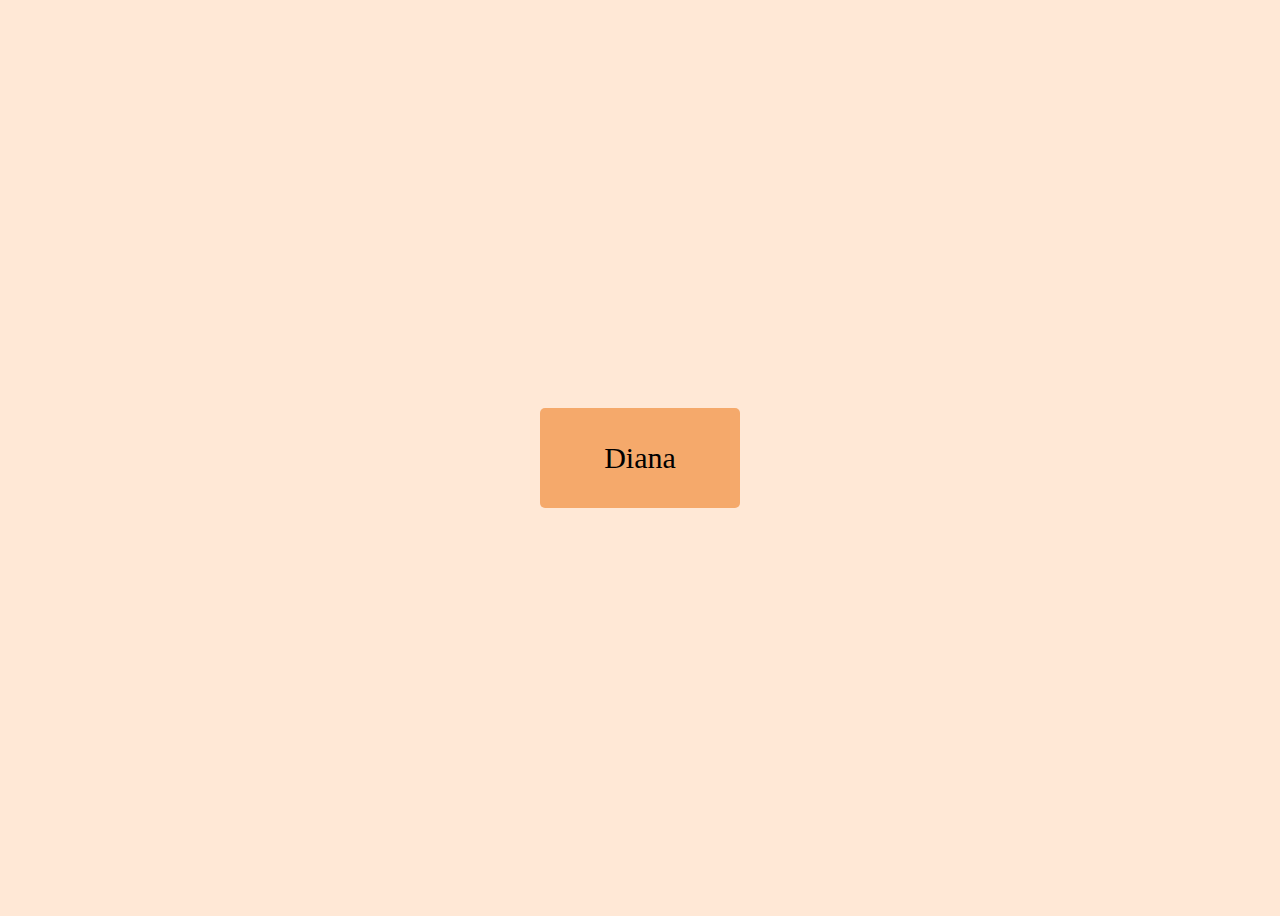
<file: task1/index.html>
<!DOCTYPE html>
<html lang="en">
<head>
    <meta charset="UTF-8">
    <meta http-equiv="X-UA-Compatible" content="IE=edge">
    <meta name="viewport" content="width=device-width, initial-scale=1.0">
    <title>task1</title>
    <style>
        body{
            background-color: #ffe8d6;
            display: flex;
            align-items: center;
            justify-content: center;
            height: 100vh;
        }
        .title{

        }
      #name{
          margin: 0;
            height: 100px;
            width: 200px;
            text-align: center;
            background-color: #f5a96b;
            border-radius: 5px;
            display: flex;
            align-items: center;
            justify-content: center;
            font-size: 30px;
            text-transform: capitalize;

        }
    </style>
</head>
<body>
    <div>        
        <p id="name"></p>
    </div>
 <script src="main.js"></script>
</body>
</html>
</file>
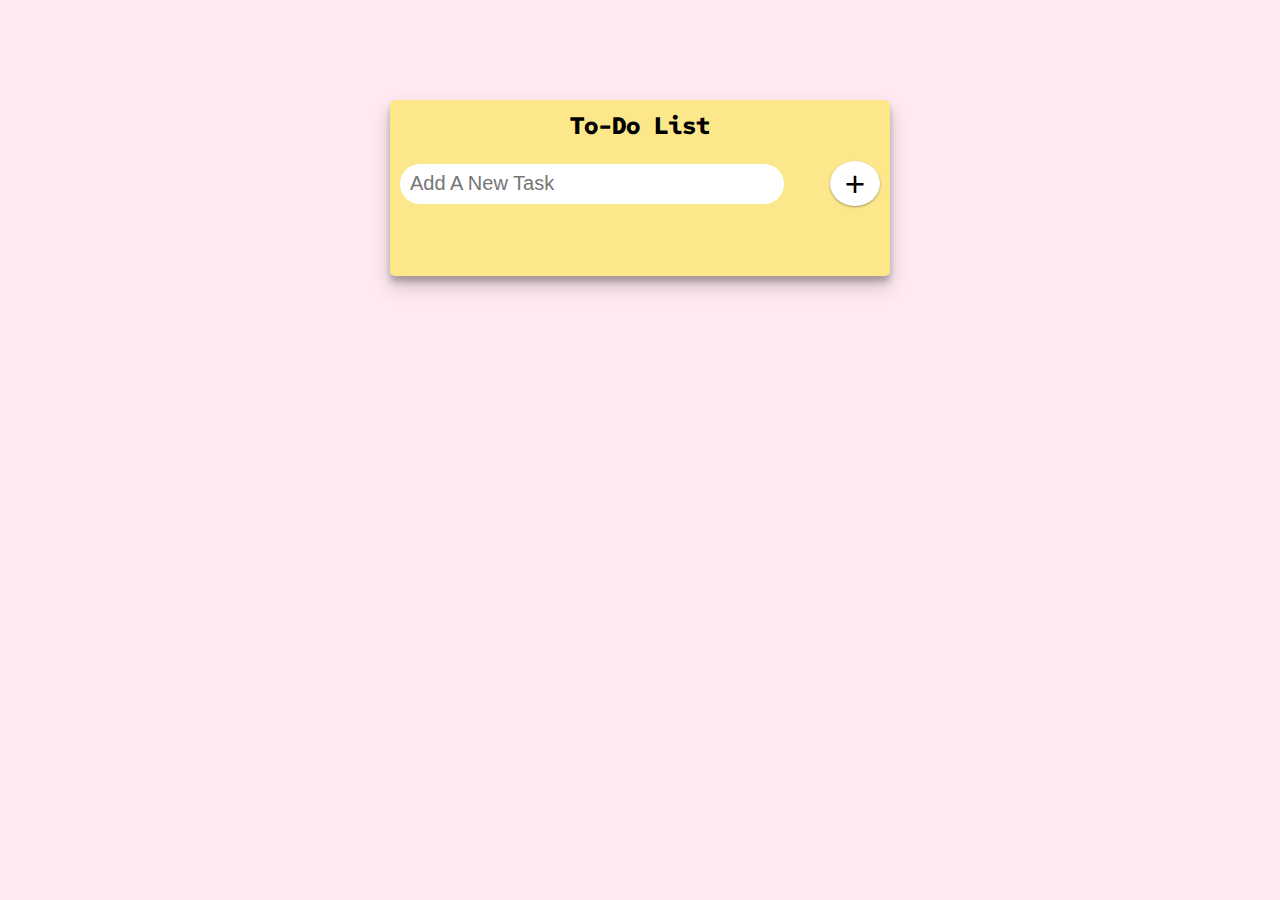
<file: task2-updated/index.html>
<!DOCTYPE html>
<html lang="en">
<head>
    <meta charset="UTF-8">
    <meta http-equiv="X-UA-Compatible" content="IE=edge">
    <meta name="viewport" content="width=device-width, initial-scale=1.0">
    <link rel="stylesheet" href="style.css">
    <link rel="stylesheet" href="https://cdnjs.cloudflare.com/ajax/libs/font-awesome/6.1.1/css/all.min.css">
    <title>simple to do list</title>
</head>
<body>
    <div class="todo-container">
  <h2>To-Do List</h2>
        <p id="error-msg">
        
        </p>
        <div class="add-task">
            <input type="text" id="input" placeholder="Add A New Task">
            <button id="addBtn">+</button>
        </div>
    
        <ul id="tasks-list">
 
        </ul> 
  

    </div>
    <script src="main.js"></script>
</body>
</html>
</file>
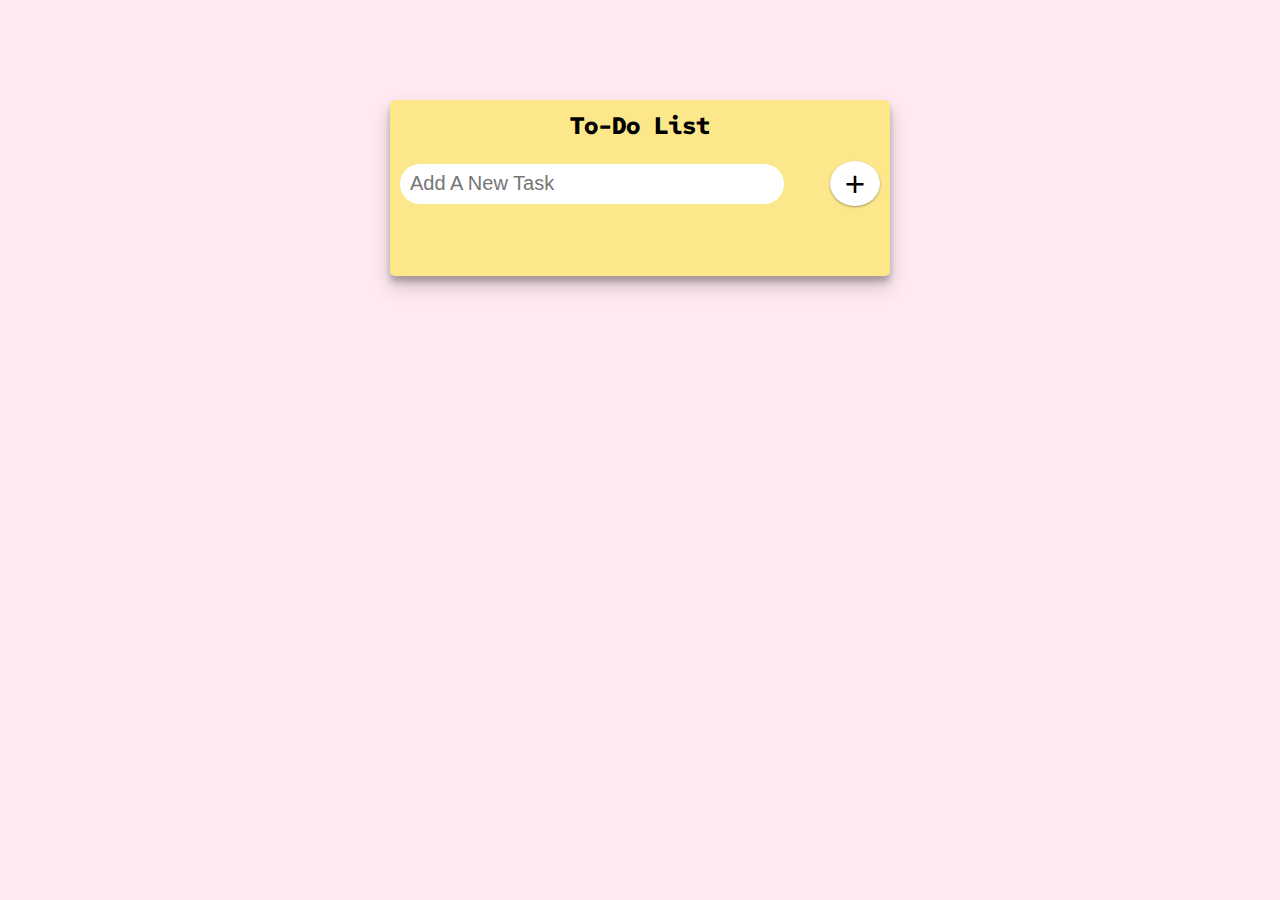
<file: task2/index.html>
<!DOCTYPE html>
<html lang="en">
<head>
    <meta charset="UTF-8">
    <meta http-equiv="X-UA-Compatible" content="IE=edge">
    <meta name="viewport" content="width=device-width, initial-scale=1.0">
    <link rel="stylesheet" href="style.css">
    <link rel="stylesheet" href="https://cdnjs.cloudflare.com/ajax/libs/font-awesome/6.1.1/css/all.min.css">
    <title>simple to do list</title>
</head>
<body>
    <div class="todo-container">
  <h2>To-Do List</h2>
        <p id="error-msg">
        
        </p>
        <div class="add-task">
            <input type="text" id="input" placeholder="Add A New Task">
            <button id="addBtn">+</button>
        </div>
    
        <ul id="tasks-list">
            <!-- <li>task1</li>
            <li>task2</li> -->
        </ul>
  

    </div>
    <script src="main.js"></script>
</body>
</html>
</file>
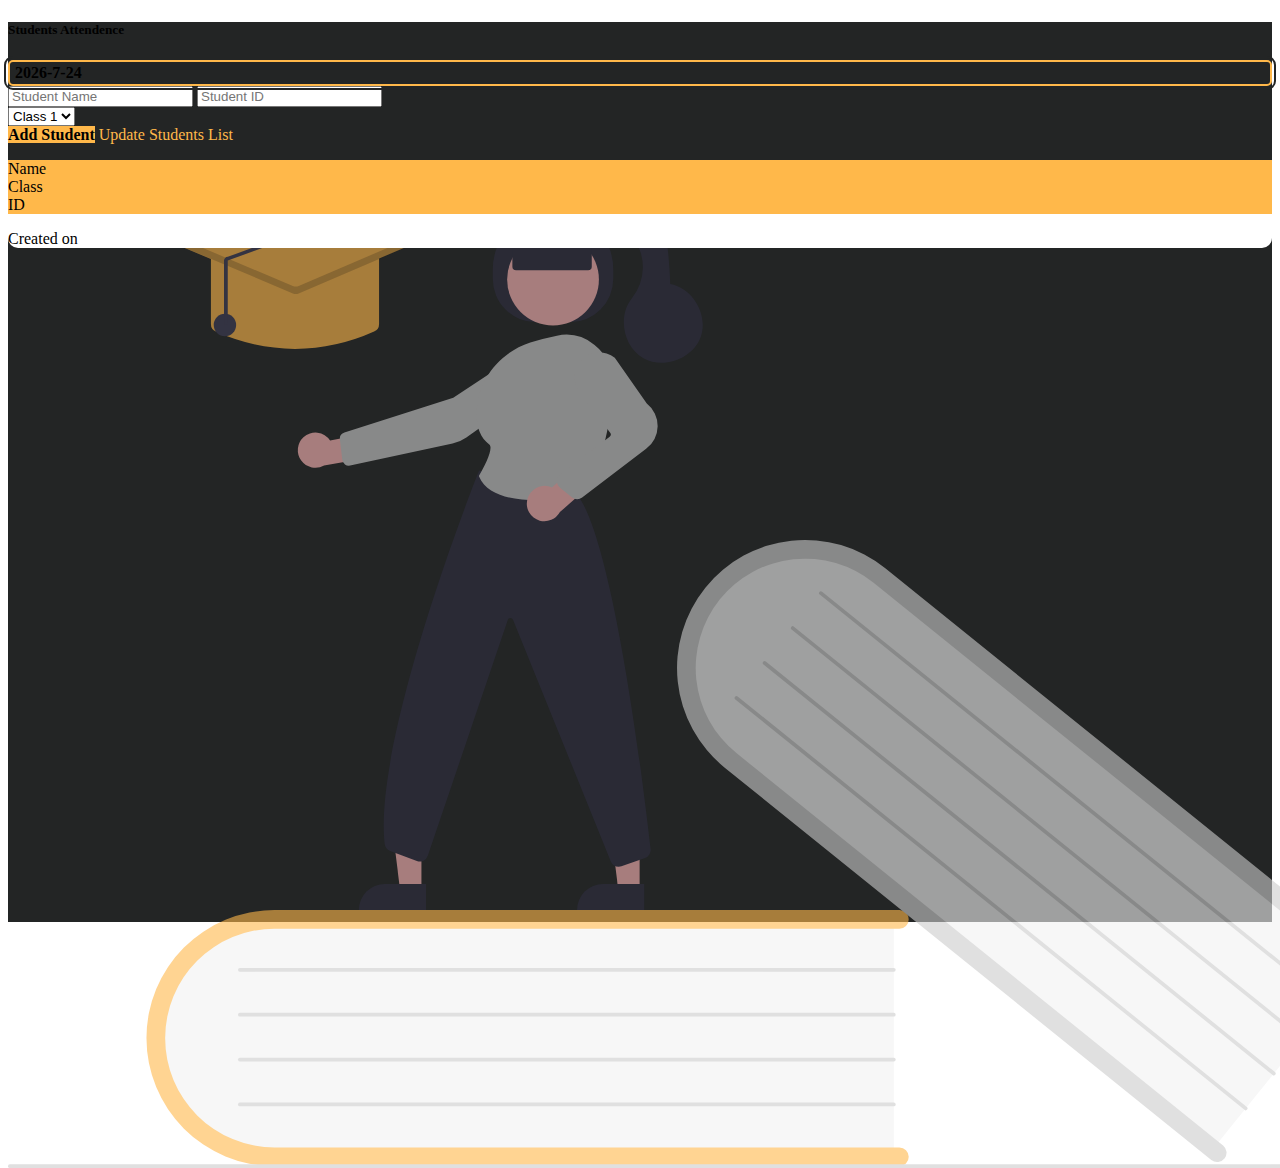
<file: task3/index.html>
<!DOCTYPE html>
<html lang="en">
<head>
    <meta charset="UTF-8">
    <meta http-equiv="X-UA-Compatible" content="IE=edge">
    <meta name="viewport" content="width=device-width, initial-scale=1.0">
    <link rel="stylesheet" href="https://cdn.jsdelivr.net/npm/bootstrap@4.6.1/dist/css/bootstrap.min.css" integrity="sha384-zCbKRCUGaJDkqS1kPbPd7TveP5iyJE0EjAuZQTgFLD2ylzuqKfdKlfG/eSrtxUkn" crossorigin="anonymous">
    <link rel="stylesheet" href="style.css">
    <title>student regester</title>
</head>
<body>
    <section class="h-100 h-custom pt-5 " style="background-color: #232525;">
        <div class="container py-5 h-100 ">
          <div class="row  justify-content-between  mt-2 ">
            <div class="col-12 col-sm-10 col-md-6 ">
              <div class="card rounded-3">
                <!-- <img src="undraw_exams_g-4-ow.svg" class="w-100" style="border-top-left-radius: .3rem; border-top-right-radius: .3rem;" alt="Sample photo"> -->
                <div class="card-body p-4 p-md-5">
                 <div class="d-flex justify-content-lg-between align-content-center">
                    <h5 class="mb-4 pb-2 pb-md-0 mb-md-5 px-md-2">Students Attendence</h5>
                    <div class="mb-4">
                     
                  <div class="date-time">
                    <span id="current-date"></span>
                    <span id="current-time"></span>
                  </div>
                    </div>
  
                 </div>
      
                  <form class="px-md-2">
      
                    <div class="form-outline mb-4">
                      <input type="text" id="student-name" class="form-control mb-3" placeholder="Student Name" />
                      <input type="text" id="student-id" class="form-control mb-3" placeholder="Student ID" />
                                    
                    </div>
      
                   

                    <div class="mb-4">
      
                      <select class="select" id="student-class">
                        
                        <option >Class 1</option>
                        <option >Class 2</option>
                        <option >Class 3</option>
                        <option >Class 4</option>
                        <option >Class 5</option>
                      </select>
      
                    </div>
      
                   
                    <div class="btns d-flex justify-content-between">
                        <span id="add" class="btn  btn-md mb-1">Add Student</span>
                        <span id="show" class="btn  btn-md mb-1">Update Students List</span>
                    </div>
      
                  </form>
                 <P id="info-msg" class=" text-center mt-5  text-light"></P>
                </div>
              </div>
            </div>
             <div class="col-12 col-sm-10 col-md-5 right-sec  mt-3 ">
                 <img class="d-none d-md-block" src="undraw_education_f8ru.svg" alt="">
                 <div id="student-table" class="student-list-table text-left  rounded">
                  
                     <div class="row my-2 py-2 px-4 text-light font-weight-bold  rounded titles">
                         <div class="col-4 ">Name</div>
                         <div class="col-4">Class</div>
                         <div class="col-4">ID</div>
                        
                     </div>
                     <div class="row my-2 p-2 px-4 ">
                        <div class="col-4">
                            <ul id="names">
                            
                            </ul>
                        </div>
                        <div class="col-4">
                            <ul id="classes"></ul>
                        </div>
                        <div class="col-4">
                            <ul id="ids"></ul>
                        </div>
                       
                    </div>
                    <p id="date" class="bg-dark text-light text-center" > Created on </p>
                    

                 </div>

            </div>
          </div>
        </div>
      </section>
      <script src="main.js"></script>
    <script src="https://cdn.jsdelivr.net/npm/jquery@3.5.1/dist/jquery.slim.min.js" integrity="sha384-DfXdz2htPH0lsSSs5nCTpuj/zy4C+OGpamoFVy38MVBnE+IbbVYUew+OrCXaRkfj" crossorigin="anonymous"></script>
<script src="https://cdn.jsdelivr.net/npm/bootstrap@4.6.1/dist/js/bootstrap.bundle.min.js" integrity="sha384-fQybjgWLrvvRgtW6bFlB7jaZrFsaBXjsOMm/tB9LTS58ONXgqbR9W8oWht/amnpF" crossorigin="anonymous"></script>
</body>
</html>
</file>
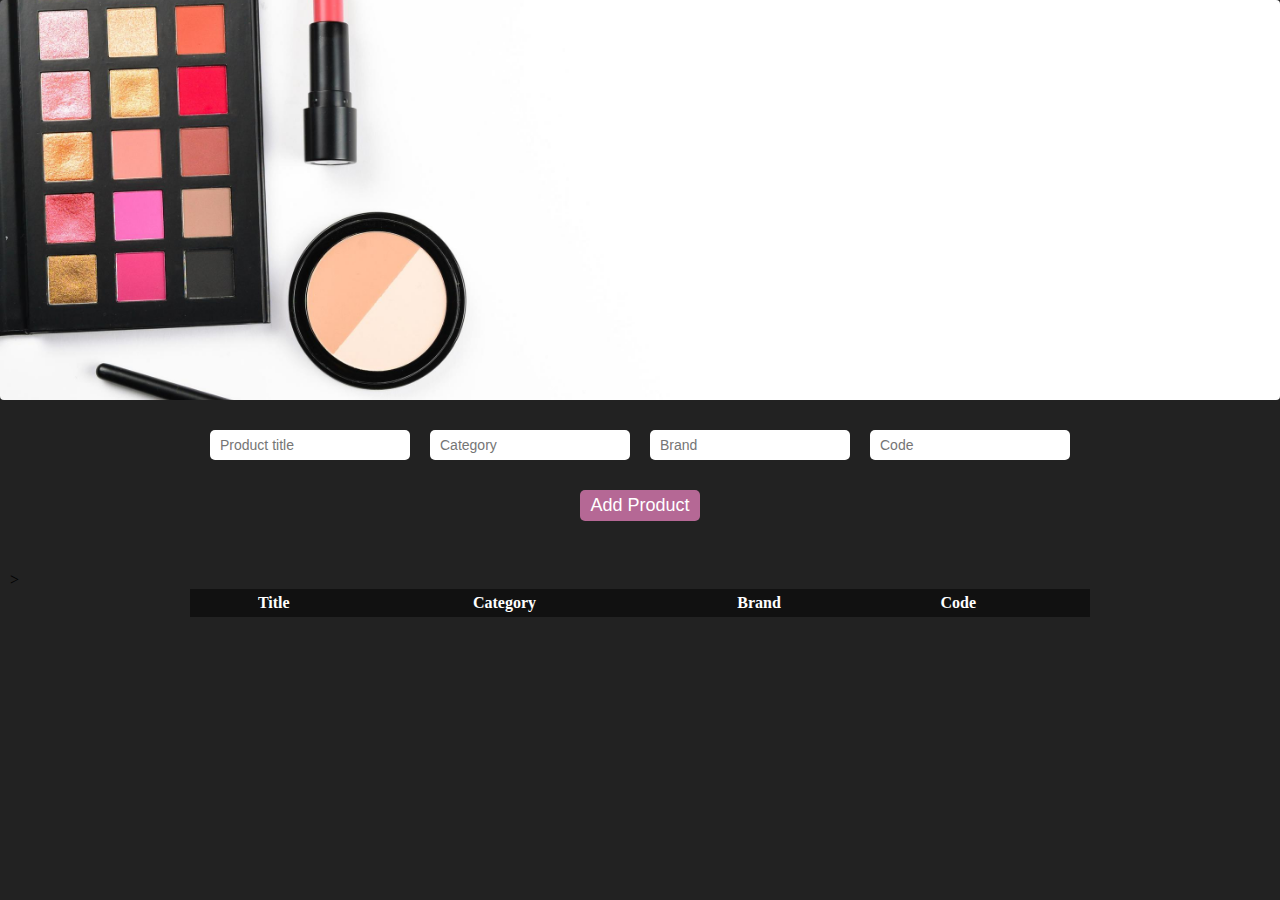
<file: task4-5/index.html>
<!DOCTYPE html>
<html lang="en">

<head>
    <meta charset="UTF-8">
    <meta http-equiv="X-UA-Compatible" content="IE=edge">
    <meta name="viewport" content="width=device-width, initial-scale=1.0">
    <title>slide show</title>
    <link rel="stylesheet" href="style.css">
</head>

<body>
    <div class="container">
        <img id="slide">
        <div class="addProduct">
            <div class="inputs">
                <input type="text" id="product-title" placeholder="Product title">
                <input type="text" id="category" placeholder="Category">
                <input type="text" id="brand" placeholder="Brand">
                <input type="number" id="code" placeholder="Code">
               
            </div>
            <button id="add">Add Product</button>
            <div class="outputs">
                <table>
                    <thead>
                        <tr>
                            <th>Title</th>
                            <th>Category</th>
                            <th>Brand</th>
                            <th>Code</th>
                            <th></th>>
                            <!-- <th>delete</th> -->
                        </tr>
                    </thead>
                    <tbody id="table-body">
                        

          
                    </tbody> 

                </table>
            </div>
        </div>

    </div>

    <script src="main.js"></script>
</body>

</html>
</file>
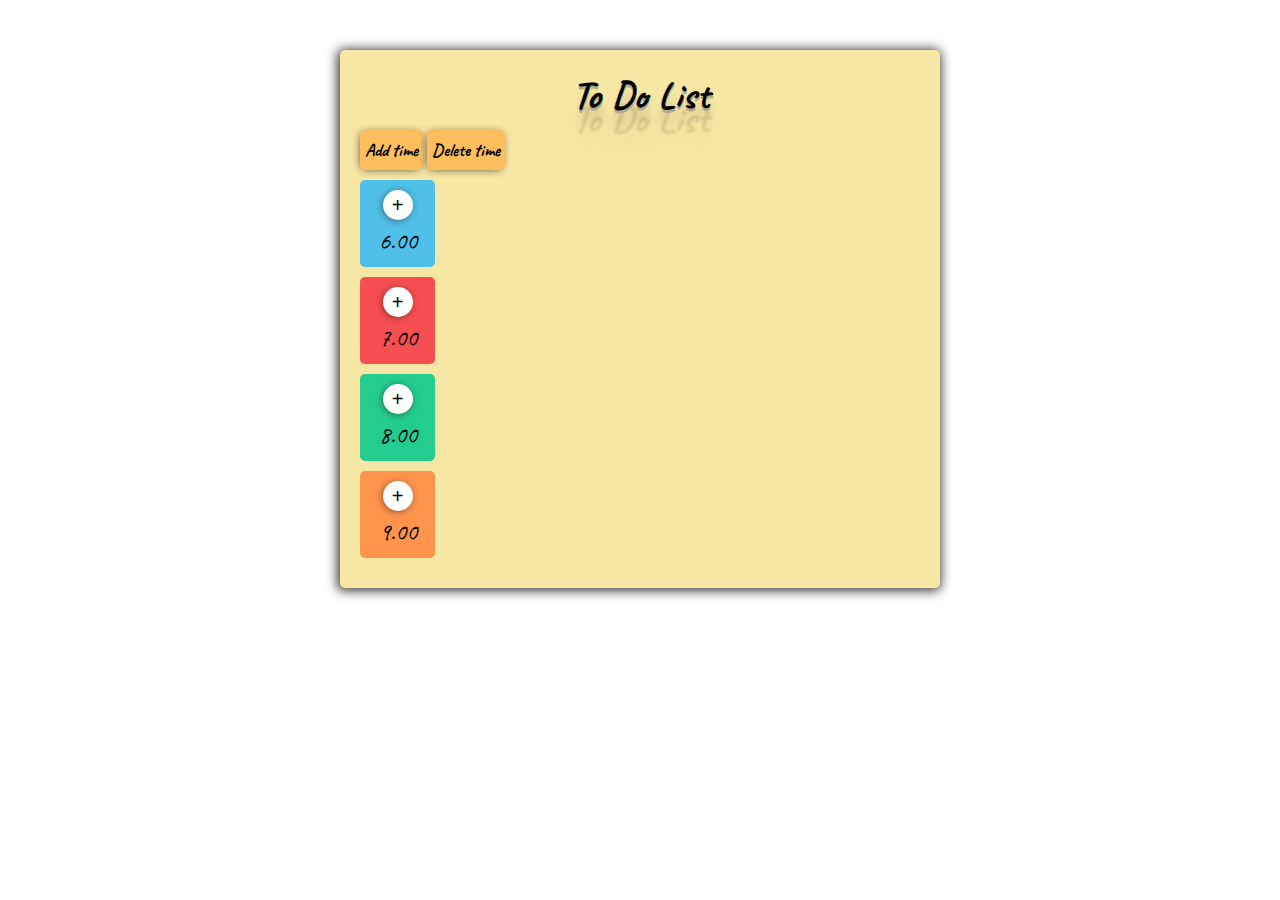
<file: task6/index.html>
<!DOCTYPE html>
<html lang="en">

<head>
    <meta charset="UTF-8">
    <meta http-equiv="X-UA-Compatible" content="IE=edge">
    <meta name="viewport" content="width=device-width, initial-scale=1.0">
    <link rel="stylesheet" href="style.css">
    <link rel="stylesheet" href="https://cdnjs.cloudflare.com/ajax/libs/font-awesome/6.1.1/css/all.min.css">
    <title>Todo List</title>
</head>

<body>
    <div class="todo-container" >
        <h1 class="title">To Do List</h1>
        <button id="add-time" onclick="addtime()" >Add time</button>
        <button id="delete-time" onclick="deleteTime()">Delete time</button>
    
     

          
    </div>
    
    <div class="modal hidden">
        <button class="close-modal">&times;</button>
        <h1>Add a new task 😍</h1>
        <input type="text" placeholder=".......">
        <button id="addTask">Add</button>
    </div>
    <div class="overlay hidden"></div>
    



    <script src="main.js"></script>

</body>

</html>
</file>
<file: task2-updated/style.css>
@import url('https://fonts.googleapis.com/css2?family=Red+Hat+Mono:wght@400;700&family=Roboto:wght@400;700&display=swap');

*{
    box-sizing: border-box;
    padding: 0;
    margin: 0;
}
body{
    background-color: #ffdfecb2;
    /* display: flex;
    justify-content: center;
    align-items: center;
    height: 100vh; */

}
h2{
    text-align: center;
    font-family: 'Red Hat Mono', monospace;
    margin-bottom: 20px;
}
.todo-container{
    margin: 100px auto;
    width: 100%;
    max-width: 500px;
    background-color: rgb(252, 231, 138);
    padding: 10px;
    border-radius: 5px;
    box-shadow: 0 10px 20px rgba(0,0,0,0.19), 0 6px 6px rgba(0,0,0,0.23);
}
.add-task{
    display: flex;
    justify-content: space-between;
    align-items: center;
}
.add-task input{
width: 80%;
height: 40px;
border-radius: 20px;
border: none;
padding: 10px;
font-size: 20px;
}
.add-task input:focus{
  outline: none;
}
.add-task #addBtn{
width:50px;
border-radius: 50%;
font-size: 35px;
border: none;
background-color: #fff;
text-align: center;
line-height: 45px;
cursor: pointer;
box-shadow: 0 1px 3px rgba(0,0,0,0.12), 0 1px 2px rgba(0,0,0,0.24);
}
#tasks-list{
list-style: none;
/* background-color: #fff; */
margin:20px 20px 20px 0;
padding: 10px;
}
#tasks-list li{
    background-color: #fff;
    margin-bottom: 10px;
    padding: 10px;
    border-radius: 10px;
    color: rgb(70, 70, 70);
    text-transform: capitalize;
    box-shadow: 0 1px 3px rgba(0,0,0,0.12), 0 1px 2px rgba(0,0,0,0.24);
  display: flex;
  justify-content: space-between;
  align-items: center;
}
#tasks-list li button{
 background-color: #ff7777;
 border: none;
 /* padding: 5px; */
 border-radius: 5px;
 cursor: pointer;
 transition: .3s ease-out;
 border: 1px solid #f15d5d;
}
#tasks-list li button i{
    padding: 5px;
}
#tasks-list li button:hover{
    border: 1px solid #f15d5d;
    background-color: transparent;
}
#error-msg{
background-color: #f15d5d;
text-align: center;
margin: 20px;
padding:5px 10px;
border-radius: 5px;
text-transform: capitalize;
font-weight: bold;

}
#info-msg i{
   font-size: 30px;
   margin-left: 20px;
}
</file>
<file: task2/style.css>
@import url('https://fonts.googleapis.com/css2?family=Red+Hat+Mono:wght@400;700&family=Roboto:wght@400;700&display=swap');

*{
    box-sizing: border-box;
    padding: 0;
    margin: 0;
}
body{
    background-color: #ffdfecb2;
    /* display: flex;
    justify-content: center;
    align-items: center;
    height: 100vh; */

}
h2{
    text-align: center;
    font-family: 'Red Hat Mono', monospace;
    margin-bottom: 20px;
}
.todo-container{
    margin: 100px auto;
    width: 100%;
    max-width: 500px;
    background-color: rgb(252, 231, 138);
    padding: 10px;
    border-radius: 5px;
    box-shadow: 0 10px 20px rgba(0,0,0,0.19), 0 6px 6px rgba(0,0,0,0.23);
}
.add-task{
    display: flex;
    justify-content: space-between;
    align-items: center;
}
.add-task input{
width: 80%;
height: 40px;
border-radius: 20px;
border: none;
padding: 10px;
font-size: 20px;
}
.add-task input:focus{
  outline: none;
}
.add-task #addBtn{
width:50px;
border-radius: 50%;
font-size: 35px;
border: none;
background-color: #fff;
text-align: center;
line-height: 45px;
cursor: pointer;
box-shadow: 0 1px 3px rgba(0,0,0,0.12), 0 1px 2px rgba(0,0,0,0.24);
}
#tasks-list{
list-style: none;
/* background-color: #fff; */
margin:20px 20px 20px 0;
padding: 10px;
}
#tasks-list li{
    background-color: #fff;
    margin-bottom: 10px;
    padding: 10px;
    border-radius: 10px;
    color: rgb(70, 70, 70);
    text-transform: capitalize;
    box-shadow: 0 1px 3px rgba(0,0,0,0.12), 0 1px 2px rgba(0,0,0,0.24);
}
#error-msg{
background-color: rgb(241, 93, 93);
text-align: center;
margin: 20px;
padding:5px 10px;
border-radius: 5px;
text-transform: capitalize;
font-weight: bold;

}
#info-msg i{
   font-size: 30px;
   margin-left: 20px;
}
</file>
<file: task3/style.css>
*{

box-sizing: border-box !important;
}
ul{
    list-style: none;
}
.right-sec{
position: relative;
transition: .5s ease-out;


}
.student-list-table{
    background-color: #fff;
    position: relative;
    z-index: 5;
    transition: .5s ease-out ;
    border-radius: 10px;
}
.student-list-table .titles {
background-color: #FFB84A;
 padding: auto 0 !important;
 margin:auto 0 !important;

}
.right-sec img{
    width: 110% !important;
    position: absolute;
    left: 0;
    top:0;
    z-index: 0;
    opacity: .6;
}
#add{
background-color: #FFB84A;
font-weight: bold;
}
#show{
    background-color: #232525;
    color: #FFB84A;
}
.show{
opacity: 1;
 visibility: visible;
 
}
.hide{
    height: 0;
    overflow: hidden;
}
.date-time{
 border: 2px solid #FFB84A;
 padding: 2px 5px;
 outline: 2px solid #232525;
 outline-offset: 2px;
 border-radius: 5px;
}
#current-date{
    font-weight: bold;
}
#names,#ids,#classes{
    padding: 0 !important;
}
#names li,#ids li,#classes li{
    border-bottom: 2px solid #232525;
    padding: 10px;
}
@media (min-width: 105px) {
    .h-custom {
      height: 100vh !important;
    }
  }
</file>
<file: task4-5/style.css>
*{
    margin: 0;
    padding: 0;
    box-sizing: border-box;
}
body{
    background-color: #222;
}
html{
    scroll-behavior: smooth;
}
.container{
    /* display: flex;
    justify-content: space-between;
    align-items: center; */
    
}
.container img{
    width: 100%;
    height: 400px;
    display: block;
    border-radius: 4px;
    object-fit: cover;
}
.addProduct {
    padding: 20px 10px;
    

}
.addProduct .inputs{
    
    display: flex;
    justify-content: center;
    align-items: center;

}
.addProduct input{
    width: 100%;
    max-width: 200px;
    height: 30px;
    border: none;
    outline: none;
    border-radius: 5px;
    margin: 10px ;
    font-size: 14px;
    padding-left: 10PX;
    
}
.addProduct button{

    border: none;
    border-radius: 5px;
    background-color: rgba(202, 114, 165, 0.877);
    padding: 5px 10px;
    margin: 5px auto;
    display: block;
    color: #fff;
    font-size: 18px;
    cursor: pointer;
}
#add{
    margin-top: 20px;
    margin-bottom: 50px;
}
table {
    border-radius: 10px;
    font-size: 14px;
    font-weight: normal;
    border: none;
    border-collapse: collapse;
    width: 100%;
    max-width: 900px;
    white-space: nowrap;
    background-color: white;
    margin: auto;
}

table td, table th {
    text-align: center;
    /* padding: 5px; */
    font-size: 16px;
   
  
}

table td {
    border-right: 1px solid #f8f8f8;
    font-size: 14px;
}

table thead th {
    color: #ffffff;
    background:#111;
    padding: 5px;
}

/* 
table thead th:nth-child(odd) {
    color: #646464;
    background: #111;
} */

table tr:nth-child(even) {
    background: #dbdbdb;
}

/* Responsive */
/* 
@media (max-width: 767px) {
    .fl-table {
        display: block;
        width: 100%;
    }
    .table-wrapper:before{
        content: "Scroll horizontally >";
        display: block;
        text-align: right;
        font-size: 11px;
        color: white;
        padding: 0 0 10px;
    }
    .fl-table thead, .fl-table tbody, .fl-table thead th {
        display: block;
    }
    .fl-table thead th:last-child{
        border-bottom: none;
    }
    .fl-table thead {
        float: left;
    }
    .fl-table tbody {
        width: auto;
        position: relative;
        overflow-x: auto;
    }
    .fl-table td, .fl-table th {
        padding: 20px .625em .625em .625em;
        height: 60px;
        vertical-align: middle;
        box-sizing: border-box;
        overflow-x: hidden;
        overflow-y: auto;
        width: 120px;
        font-size: 13px;
        text-overflow: ellipsis;
    }
    .fl-table thead th {
        text-align: left;
        border-bottom: 1px solid #f7f7f9;
    }
    .fl-table tbody tr {
        display: table-cell;
    }
    .fl-table tbody tr:nth-child(odd) {
        background: none;
    }
    .fl-table tr:nth-child(even) {
        background: transparent;
    }
    .fl-table tr td:nth-child(odd) {
        background: #F8F8F8;
        border-right: 1px solid #E6E4E4;
    }
    .fl-table tr td:nth-child(even) {
        border-right: 1px solid #E6E4E4;
    }
    .fl-table tbody td {
        display: block;
        text-align: center;
    }
} */
</file>
<file: task6/style.css>
@import url('https://fonts.googleapis.com/css2?family=Caveat&display=swap');
*{
    padding: 0;
    margin: 0;
    box-sizing:border-box;
    
}
html{
    height: 100vh;
    font-family: 'Caveat', cursive;
    scroll-behavior: smooth;
}

.todo-container{
margin: 50px auto;
width: 100%;
max-width: 600px;
background-color:  #f7e7a4;;
border-radius: 5px;
padding: 20px;
box-shadow: -1px 1px 11px 2px #413d3c;

}
.title{
    text-align: center;
    text-shadow: 0px 3px 0px #b2a98f,
    0px 14px 10px rgba(0,0,0,0.15),
    0px 24px 2px rgba(0,0,0,0.1),
    0px 34px 30px rgba(0,0,0,0.1);
 font-size: 40px;

}
.timeslot{
    display: flex;
    justify-content: space-between;
    margin-bottom: 10px;
    align-items:stretch ;
    transition: .3s ease-in;
    
}
.left{
    width: 15%;
   /* background-color: #ffbe5d; */
    display: flex;
    justify-content:center;
    align-items: center;
    flex-direction: column;
     padding: 10px; 
    border-radius: 5px;
}
li{
    display: flex;
    justify-content: space-between;
    align-items: center;
    /* padding: 10px; */
    margin: 5px 0;
    /* background-color: #333; */
    transition: .5s ease-in-out;
 
}
.tasks{
    width: 100%;
    padding: 5px ;
  justify-items:end;

}
.actions{
    /* background-color: #ffbe5d; */
}
button{
    background-color: #fff;
    width: 30px;
    height: 30px;
    font-size: 20px;
    border: none;
    border-radius: 50%;
    cursor: pointer;
    margin-bottom: 5px;
    box-shadow: -1px 1px 10px -3px #1C0C05;
    line-height: 30px;
}
i{
color: #ffa622;

}
.time{
 font-size: 25px;
}
.text{
    font-size: 20px;
    width: 80%;
    background-color: #f8f2dc;
    border-radius: 5px;
    padding: 5px;
    box-shadow: -1px 1px 10px -3px #1C0C05;
    transition: .5s ease-in-out;
}

  
  .close-modal {
    position: absolute;
    top: 1.2rem;
    right: 2rem;
    font-size: 3rem;
    color: #333;
    cursor: pointer;
    border: none;
    background: none;
    box-shadow: none;
  }
  .hidden {
    display: none;
  }
  
  .modal {
    position: absolute;
    top: 50%;
    left: 50%;
    transform: translate(-50%, -50%);
    max-width: 600px;
    width: 100%;
    background-color: white;
    padding: 3rem;
    border-radius: 5px;
    box-shadow: 0 3rem 5rem rgba(0, 0, 0, 0.3);
    z-index: 10;
    transition: .5s ease-in-out;
    box-shadow: -1px 1px 11px 2px #1C0C05;
  }
  
  .overlay {
    position: absolute;
    top: 0;
    left: 0;
    width: 100%;
    height: 150vh;
    background-color: rgba(0, 0, 0, 0.6);
    backdrop-filter: blur(3px);
    z-index: 5;
    transition: .3s ease-in;
  }
  input{
      background-color: #ffbe5d;
      padding: 10px;
      width: 80%;
      border: none;
      border-radius: 5px;
      font-size: 20PX;
  }
  #addTask
  {
      background-color: #ff6165;
      border-radius: 5px;    
      padding: 10px;
      width: fit-content;
      height: fit-content;
  }

  #add-time,
  #delete-time{
      margin:10px 0;
      font-size: 18px;
      font-family: 'Caveat', cursive;
      width: fit-content;
      border-radius: 5px;
     height: fit-content;
     padding: 5px;
     background-color: #ffbe5d;
     font-weight: bold;
  }
  .actions button{
    margin-left: 10px;
  }
.minus{
    margin-right: 10px;
    width: 35px;
    height: 30px;
    line-height: 30px;
    background-color: transparent;
    
}
.delete,
.edit{
    /* display: none; */
}
li:hover .delete,li:hover .edit{
    display: inline;
}
</file>
